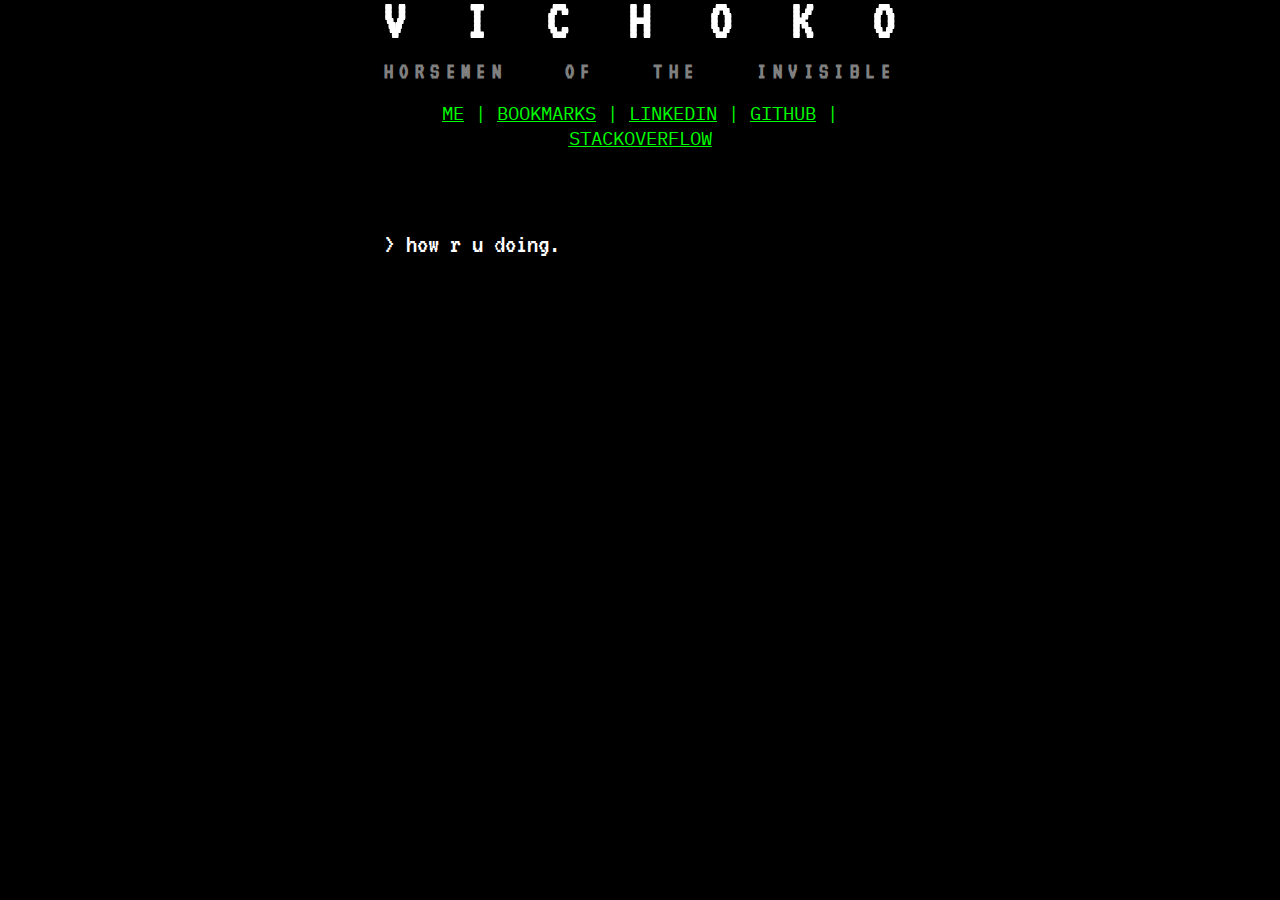
<file: src/index.html>
<head>
    <title>VICHOKO.cl</title>
    <link href="https://fonts.googleapis.com/css?family=Share+Tech+Mono|Space+Mono|VT323|IBM+Plex+Mono&effect=anaglyph"
          rel="stylesheet">
    <link href="styles.css" rel="stylesheet">
    <meta charset="UTF-8">
    <script src="https://code.jquery.com/jquery-1.9.1.min.js"></script>
    <!-- Global site tag (gtag.js) - Google Analytics -->
    <script async
            src="https://www.googletagmanager.com/gtag/js?id=UA-127737963-1"></script>
    <script>
        window.dataLayer = window.dataLayer || [];

        function gtag() {
            dataLayer.push(arguments);
        }

        gtag('js', new Date());
        gtag('config', 'UA-127737963-1');
    </script>
</head>

<body>
<div class="container">
    <div id="header"></div>
    <br>
    <div class="paragraph">
        > how r u doing.
    </div>
</div>
<script>
    $(function(){
      $("#header").load("header.html");
    });
</script>
</body>
</file>
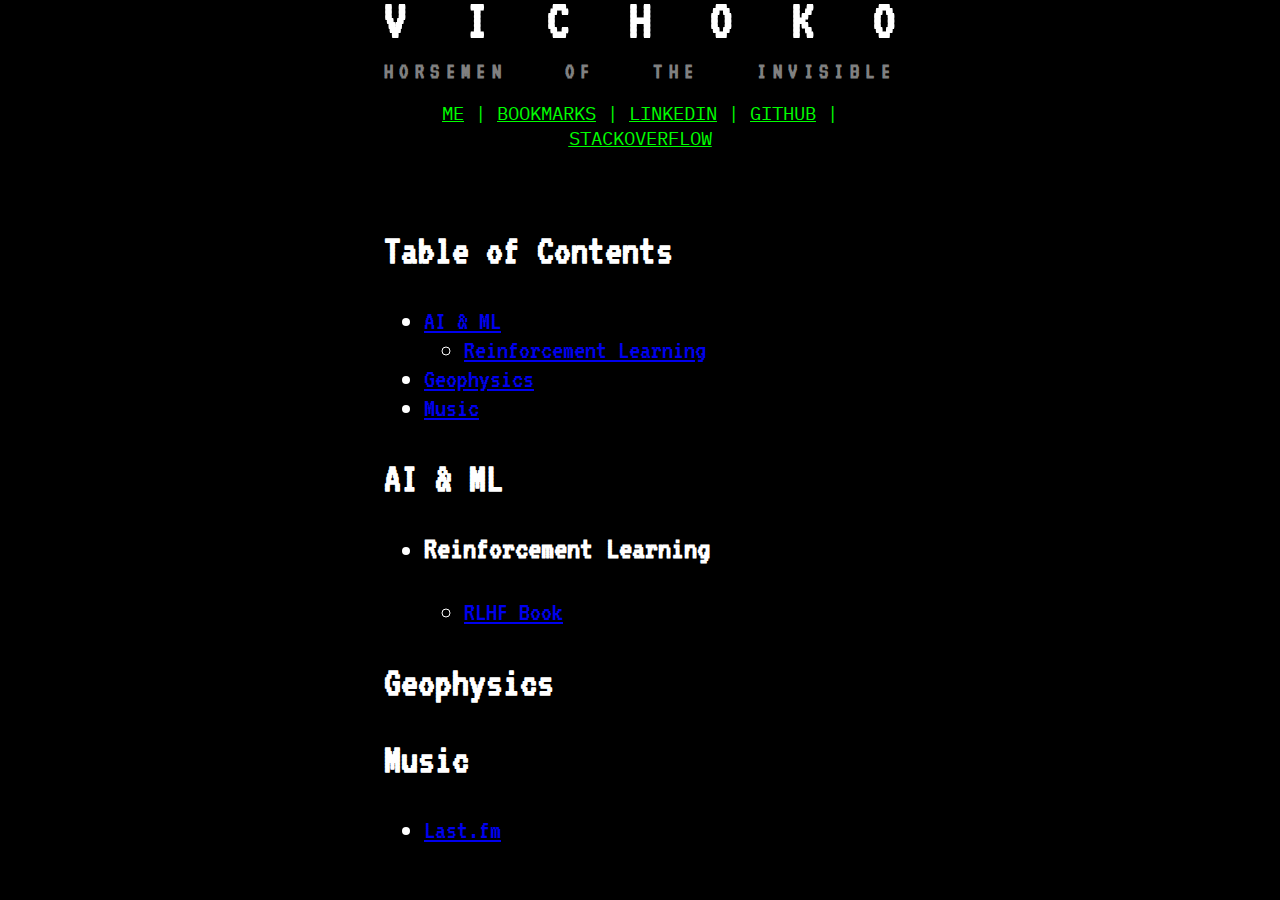
<file: src/bookmarks.html>
<head>
    <title>VICHOKO.cl</title>
    <link href="https://fonts.googleapis.com/css?family=Share+Tech+Mono|Space+Mono|VT323|IBM+Plex+Mono&effect=anaglyph"
          rel="stylesheet">
    <link href="styles.css" rel="stylesheet">
    <meta charset="UTF-8">
    <script src="https://code.jquery.com/jquery-1.9.1.min.js"></script>
</head>
<body>
    <div class="container">
        <div id="header"></div>
        <br>
        <div class="paragraph">
            <div id="toc"></div>
            <h2>AI & ML</h2>
            <ul>
                <li>
                    <h3>Reinforcement Learning</h3>
                    <ul>
                        <li><a href="https://rlhfbook.com/">RLHF Book</a></li>
                    </ul>
                </li>

            </ul>

            <h2>Geophysics</h2>
            <ul>
            </ul>

            <h2>Music</h2>
            <ul>
                <li><a href="https://www.last.fm/user/Vichoko">Last.fm</a></li>
            </ul>
        </div>
    </div>
    <script>
        $(function(){
          $("#header").load("header.html");
        });
    </script>
    <script>
        $(function(){
          $("#header").load("header.html");
        });
    </script>
<script>
$(document).ready(function() {
    var toc = $("#toc").append($("<h2>Table of Contents</h2><ul></ul>"));
    var lastLevel = 2;

    $("h2, h3").not("#toc h2, #toc h3").each(function(i) {
        $(this).attr("id", "heading" + i);
    });

    $("h2, h3").not("#toc h2, #toc h3").each(function() {
        var heading = $(this);
        var level = parseInt(this.tagName.substring(1));
        var listItem = $("<li></li>");
        $("<a></a>").text(heading.text()).attr("href", "#" + heading.attr("id")).appendTo(listItem);

        if (level == lastLevel) {
            listItem.appendTo("#toc > ul");
        } else if (level > lastLevel) {
            var newUl = $("<ul></ul>");
            $("#toc li:last").append(newUl);
            listItem.appendTo(newUl);
        } else {
            listItem.appendTo("#toc > ul");
        }

        lastLevel = level;
    });
});

</script>
</body>
</file>
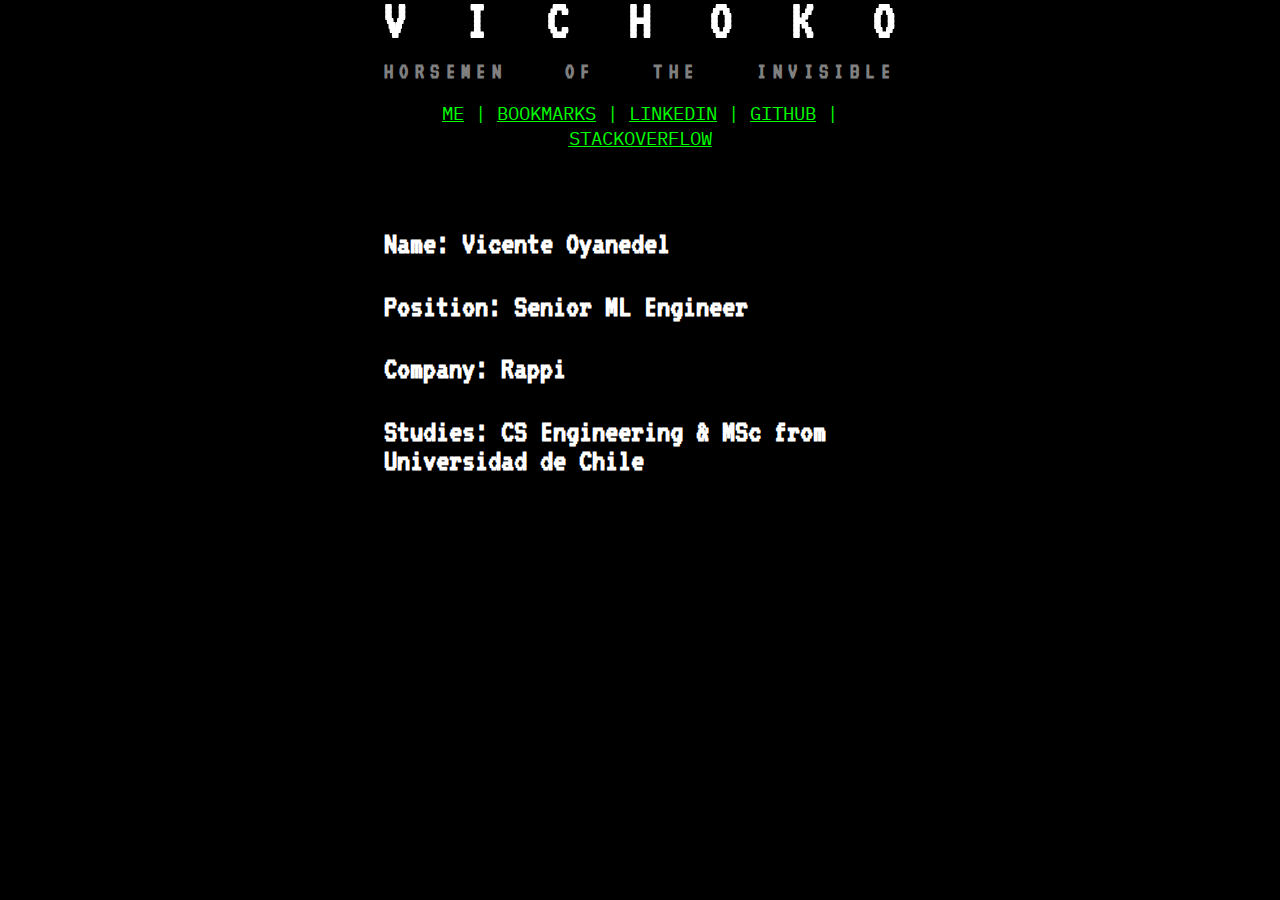
<file: src/me.html>
<head>
    <title>VICHOKO.cl</title>
    <link href="https://fonts.googleapis.com/css?family=Share+Tech+Mono|Space+Mono|VT323|IBM+Plex+Mono&effect=anaglyph"
          rel="stylesheet">
    <link href="styles.css" rel="stylesheet">
    <meta charset="UTF-8">
    <script src="https://code.jquery.com/jquery-1.9.1.min.js"></script>
</head>

<body>
<div class="container">
    <div id="header"></div>
    <br>
    <div class="paragraph">
        <h3>Name: Vicente Oyanedel </h3>
        <h3>Position: Senior ML Engineer </h3>
        <h3>Company: Rappi </h3>
        <h3>Studies: CS Engineering & MSc from Universidad de Chile</h3>
    </div>
</div>
<script>
    $(function(){
      $("#header").load("header.html");
    });
</script>
</body>
</file>
<file: src/styles.css>
html {
    font-size: normal;
}

body {
    margin-top: 2vh;
    margin-right: 30%;
    margin-left: 30%;
    background-color: black;
    color: white;
    font-size: 2.2vw;
}

@media only screen and (max-width: 1000px) {
    body {
        margin-right: 5%;
        margin-left: 5%;
        font-size: 7vw;
    }
}

.container {
    font-family: 'VT323', monospace;
}

.header h1 {
    letter-spacing: normal;
    text-align: justify;
    line-height: 0.1;
}

.header h1:after {
    content: "";
    display: inline-block;
    width: 100%;
}

.header h5 {
    letter-spacing: 0.5vw;
    text-align: justify;
    line-height: 0.7;
}

.header h5:after {
    content: "";
    display: inline-block;
    width: 100%;
}

.anti-link {
    color: white;
    text-decoration: none;
}

.menu {
    /*font-family: 'Share Tech Mono', monospace;*/
    font-family: 'IBM Plex Mono', monospace;
    color: lime;
    font-size: 1.5vw;
    margin-top: -2vh;
    text-align: center;
}

.header h1:after {
    content: "";
    display: inline-block;
    width: 100%;
}

@media only screen and (max-width: 1000px) {
    .menu {
        font-size: 3vw;
    }

    .paragraph {
        font-size: 5vw;
    }

    h1 {
    }

    h5 {

    }
}

.menu span {
    text-decoration: underline;

}

.menu a {
    color: lime;
}

.paragraph {
    margin-top: 50px;
}

.paragraph p {
    line-height: 0.8;
}

h3 {
    line-height: 0.9;
}
</file>
